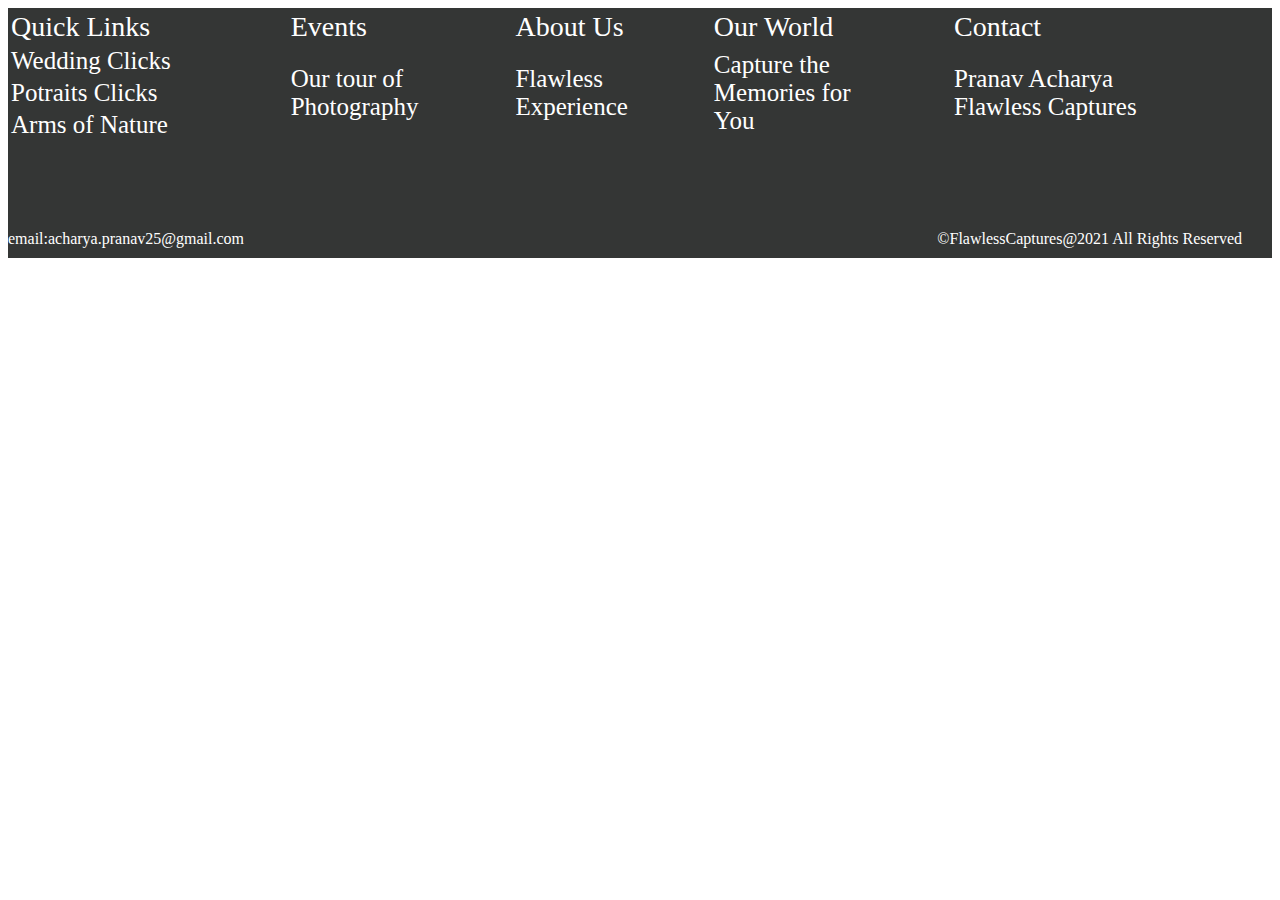
<file: footer.html>
<!DOCTYPE html>
<html>
    <head>
        <title>Footer</title>
        <link rel="stylesheet" href="styles.css" />
    </head>
    <body>
        <div class="footer">
            <table style="width: 100%;">
                <tr>
                    <td><label class="footHead">Quick Links</label></td>
                    <td><label class="footHead">Events</label></td>
                    <td><label class="footHead">About Us</label></td>
                    <td><label class="footHead">Our World</label></td>
                    <td><label class="footHead">Contact</label></td>
                </tr>
                <tr>
                    <td><label class="footCont">Wedding Clicks</label></td>
                    <td rowspan="3"><label class="footCont">Our tour of  <br> Photography</label></td>
                    <td rowspan="3"><label class="footCont">Flawless <br>Experience</label></td>
                    <td rowspan="3"><label class="footCont">Capture the <br>Memories for<br> You</label></td>
                    <td rowspan="3"><label class="footCont">Pranav Acharya<br>Flawless Captures</label></td>
                </tr>
                <tr>
                    <td><label class="footCont">Potraits Clicks</label></td>
                </tr>
                <tr>
                    <td><label class="footCont">Arms of Nature</label></td>
                </tr>
            </table><br><br><br><br>
            <p id="left">email:acharya.pranav25@gmail.com</p>   
            <p id="right">&copy;FlawlessCaptures@2021 All Rights Reserved</p>
        </div>
    </body>
</html>
</file>
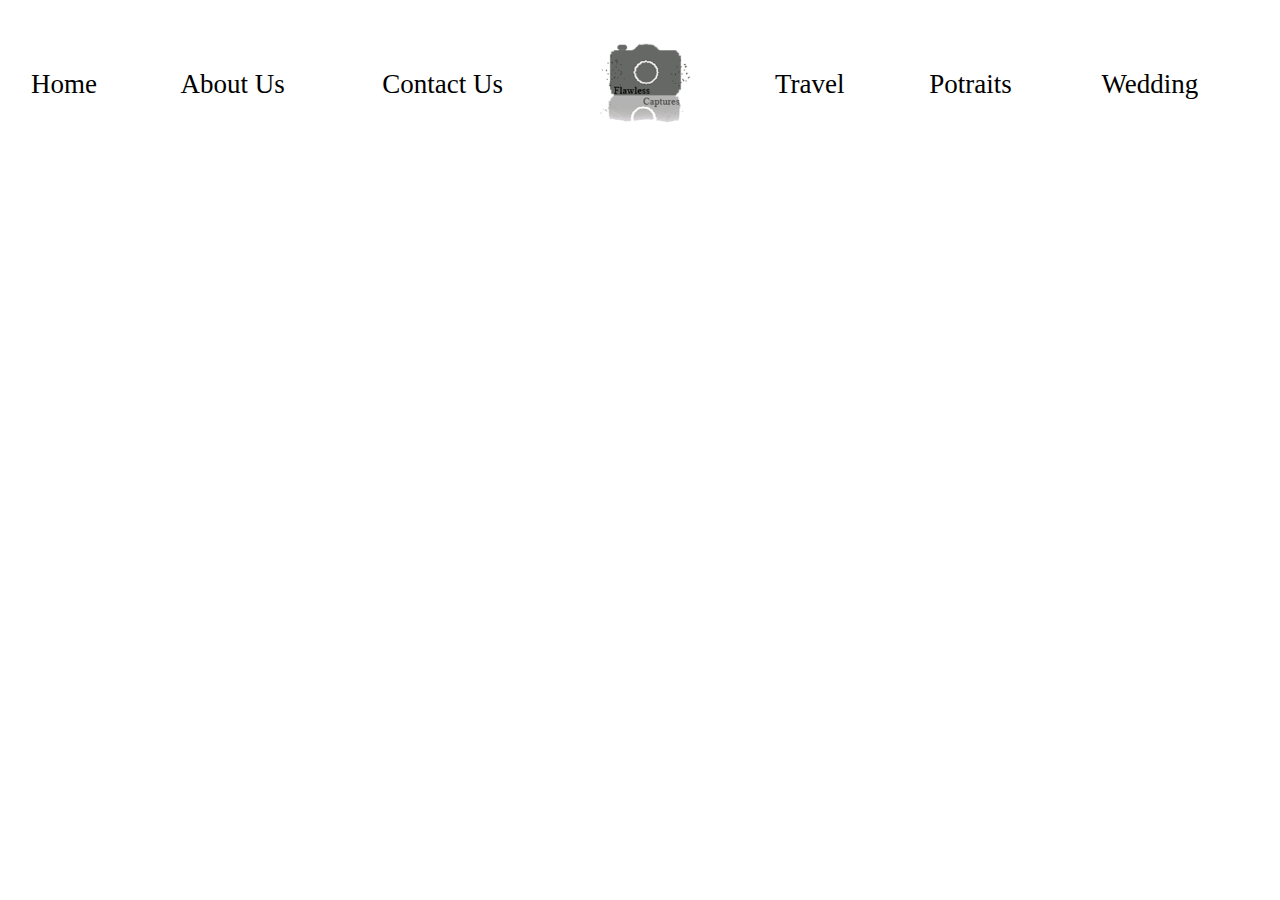
<file: header.html>
<!DOCTYPE html>
<html>
    <head>
        <title>Header</title>
        <link rel="stylesheet" href="styles.css" />
    </head>
    <body>
        <table align="center"  class="header">
            <tr>
                <td class="hvr"><a class="headMarg" href="#" > Home </a></td>
                <td class="hvr"><a class="headMarg" href="#"> About Us </a></td>
                <td class="hvr"><a class="headMarg" href="#"> Contact Us </a></td>
                <td class="hvr"><img src="logo1.png" height="120px" width="120px"></td>
                <td class="hvr"><a class="headMarg" href="#"> Travel </a></td>
                <td class="hvr"><a class="headMarg" href="#"> Potraits </a></td>
                <td class="hvr"><a class="headMarg" href="#"> Wedding </a></td>
            </tr>
        </table>
    </body>
</html>
</file>
<file: styles.css>
#loading{
    top:0px;
    left: 0px;
    position: fixed;
    width: 100%;
    height: 100%;
    background: white url('Image/Loading.gif') no-repeat center;
    z-index: 99999;
}

/* Header */
.header{
    height: 150px;
    width: 100%;
    font-family: Lucida Console;
}
.headMarg{
    margin: 10px;
    padding: 10px;
    height: 20%;
    display: block;
    font-size: 27px;
    text-decoration: none;
    color: black;
}
.hvr :hover{
    color: grey;
}
/* ----------------------------- */


/* Center text */
#txtHead{
    font-family: segoe script;
}
/* ----------------------------- */


/*  */
.img-per{
    height: 550px;
    width: 400px;
    margin: 10px;
    padding: 10px;
}
/* ----------------------------- */

/* INDEX */
.igBox{
    margin: 25px;
    position: relative;
    overflow: hidden;
}
.igBox img{
    width: 100%;
    height: auto;
}
.igContent{
    position: absolute;
    top: -100%;
    left: 0;
    width: 100%;
    height: 100%;
    box-sizing: border-box;
    transition: all 1s;
}
.igBox:hover .igContent{
    top: 0;
}
.imgBox{
    width: 240px;
    height: 250px;
    position: relative;
    overflow: hidden;
}
.imgBox img{
    width: 100%;
    height: auto;
    padding: 0px 0px 0px 0px;
}
.content{
    color: white;
    font-weight: bold;
    background: rgba(0, 0, 0, 0.8);
    position: absolute;
    top: 0;
    left: -100%;
    width: 100%;
    height: 100%;
    padding: 20px;
    box-sizing: border-box;
    transition: all 1s;
}
.imgBox:hover .content{
    left: 0;
}
.box{
    background-color: #e9e3e9;
    width: 90%;
    margin: 20px;
    font-family: Tempus Sans ITC;
}
.iBox{
    font-size: 30px;
    padding: 20px;
}
.hid{
    visibility: hidden;    
}
/* ----------------------------- */

/* travel */
.img-trvl{
    margin: 10px;
    padding: 0px;
}
.img-trvl:hover{
    border: 6px solid grey;
    opacity: 70%;
}
/* ----------------------------- */


/* contact us */

.imgs{
    top: 0px;
    left: 0px;
    height: 1055px;
    width: 100%;
    position:absolute; 
}
.details{
    font-size: 30px;
    font-family: Courier New;
    color: black;
    opacity: 1;
    font-weight: bold;
}

/* ----------------------------- */


/* Footer*/
.social{
    height: 60px;
    margin-top: 20px;
    background-color: #e5e3e3;
}
.social img{
    float: right;
    height: 35px;
    margin: 5px;
}
.social p{
    font-size: 18px;
    display: block;
    margin: 5px;
}

.footer{
    background-color: #343635;    
    color:white;
    height: 250px;
    padding: 0px;
}
.footHead{
    font-family: Lucida Console;
    font-size: 28px;
    padding: 20px 0px 20px;
}
.footCont{
    padding-bottom: 20px;
    font-family: Microsoft Yi Baiti;
    font-size: 25px;
}
#left{
    float: left;
}
#right{
    float: right;
    padding-right: 30px;
    margin-bottom: 20px;
}
</file>
